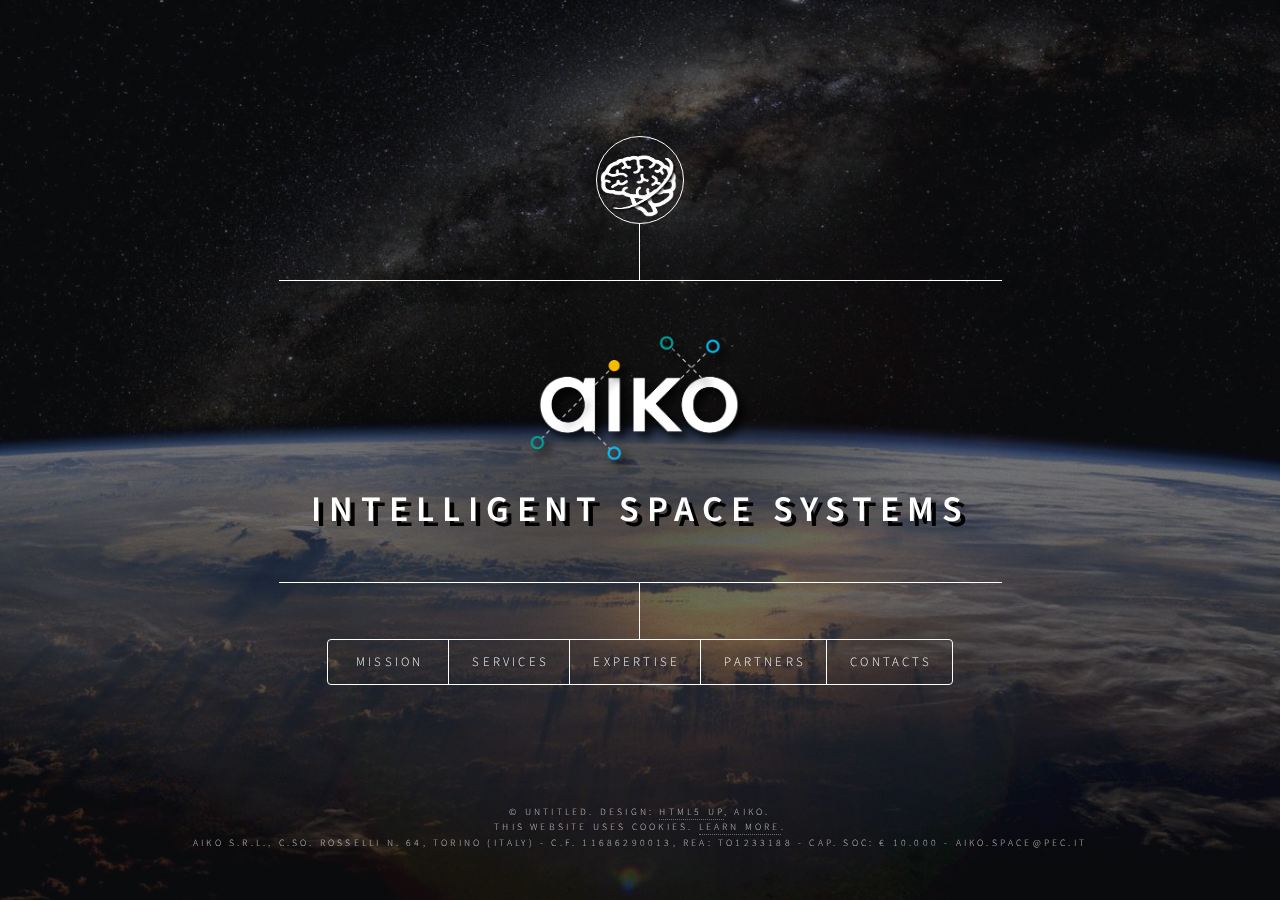
<file: index.html>
<!DOCTYPE HTML>
<!--
	Dimension by HTML5 UP
	html5up.net | @ajlkn
	Free for personal and commercial use under the CCA 3.0 license (html5up.net/license)
-->
<html>
<head>
	<title>AIKO: Intelligent Space Systems</title>
	<meta charset="utf-8" />
	<meta name="viewport" content="width=device-width, initial-scale=1, user-scalable=no" />
	<link rel="stylesheet" href="assets/css/main.css" />
	<link rel="icon" type="image/x-icon" href="favicon.ico">
	<!-- made by following tutorials -->
	<meta name="description" content="AIKO: introducing Artificial Intelligence in Space Missions. Employing Machine Learning and Expert Systems
		                                  for spacecraft Command and Data Handling, Autonomous operations and Mission Control Software. Scalable
																			software solutions for the nanosatellite market, and customized services for the flagship missions."
	/>
	<meta name="keywords" content="artificial intelligence, ai, expert systems, spacecraft, satellite, mission autonomy, company, Torino, Turin, Italy, Italia, I3P,
									   decision making, autonomous operations, machine learning, neural networks, cubesats, nanosatellites, interplanetary, space systems, intelligent,
									Politecnico di Torino"
	/>
	<meta name="author" content="AIKO srl">
	<!-- JSON-LD Markup -->
	<script type="application/ld+json">
		[{
				"@context": "http://schema.org",
				"@type": "Organization",
				"url": "http://www.aikospace.com",
				"logo": "http://www.aikospace.com/images/aiko_logo-01-cropped.png",
                "sameAs": [
					"https://www.facebook.com/aikospace",
					"https://www.linkedin.com/company-beta/11080201/"
				]
			},
			{
				"@context": "http://schema.org",
				"@type": "WebSite",
				"name": "AIKO",
				"alternateName": "AIKO Intelligent Space Systems",
				"url": "http://www.aikospace.com"
			}
		]
	</script>
	<script>
		(function (i, s, o, g, r, a, m) {
			i['GoogleAnalyticsObject'] = r;
			i[r] = i[r] || function () {
				(i[r].q = i[r].q || []).push(arguments)
			}, i[r].l = 1 * new Date();
			a = s.createElement(o),
				m = s.getElementsByTagName(o)[0];
			a.async = 1;
			a.src = g;
			m.parentNode.insertBefore(a, m)
		})(window, document, 'script', 'https://www.google-analytics.com/analytics.js', 'ga');
		ga('create', 'UA-72758622-3', 'auto');
		ga('send', 'pageview');
	</script>
	<!--[if lte IE 9]><link rel="stylesheet" href="assets/css/ie9.css" /><![endif]-->
	<noscript>
		<link rel="stylesheet" href="assets/css/noscript.css" />
	</noscript>
	<style>
		h1 {
			text-shadow: 5px 5px black;
		}
	</style>
</head>
<body>
	<!-- Wrapper -->
	<div id="wrapper">
		<!-- Header -->
		<header id="header">
			<img class="logo" src="images/brain2.png" alt="AI" />
			<div class="content">
				<div class="inner">
					<img class="brand" src="images/AIKO_logo_white.png" alt="Intelligent Space Systems" />
					<!--<script src="assets/js/change_word-min.js"></script>-->
					<h1><span id="INITIAL-NAME">Intelligent Space Systems</span><br><!--<span id="O-WORD">into Space Missions</span></h1>-->
				</div>
			</div>
			<nav>
				<ul>
					<li><a href="#intro">Mission</a></li>
					<li><a href="#services">Services</a></li>
					<li><a href="#expertise">Expertise</a></li>
					<li><a href="#partners">Partners</a></li>
					<li><a href="#contact">Contacts</a></li>
					<!--<li><a href="#elements">Elements</a></li>-->
				</ul>
			</nav>
		</header>
		<!-- Main -->
		<div id="main">
			<!-- Intro -->
			<article id="intro">
				<h2 class="major">Artificial Intelligence for Missions Autonomy</h2>
				<span class="image main"><img src="images/intro2.jpg" alt="" /></span>
				<p><em>AIKO <strong>research-centered, innovative and futuristic</strong> mission is clear: developing algorithms infused with Artificial Intelligence,
								to <strong>increase the autonomy</strong> of current space missions.</em><br><br> Artificial Intelligence has entered
					a new period of scientific relevance.<br> It's time to leap from the traditional, rigid, Earth-bound space systems to
					<strong>autonomous, sentient ones</strong>. Scientific data must be prioritized, telemetry data must be interpreted
					with improved accuracy, failures must be mitigated, design must be optimized.<br> AI-based algorithms not only offer
					<strong>increased performances</strong> with respect to traditional architectures, but are an <strong>enabling technology</strong>					for advanced mission concepts.</p>
			</article>
			<!-- Services -->
			<article id="services">
				<h2 class="major">Services</h2>
				<h3>Advanced Flight Software</h3>
				<span class="image main"><img src="images/juno-f.jpg" alt="" /></span>
				<p>Mission specific Command and Data Handling algorithms for E4-level autonomy.<br>Artificial Intelligence for Mission Replanning,
					Failure Detection, Isolation and Reconfiguration, Event Detection, Data Selection.</p>
				<h3>Big Data applications for space missions</h3>
				<span class="image main"><img src="images/big_data.jpg" alt="" /></span>
				<p>Analysis algorithms for Mission Data. Feature Extraction, Image Classification, Pattern Recognition.</p>
				<h3>Expert Systems for Space Engineering</h3>
				<span class="image main"><img src="images/fuzzy.jpg" alt="" /></span>
				<p>Employing Case-Based Reasoning to perform System Diagnosis, Design and Decision-Making, Project Planning.</p>
			</article>
			<!-- Expertise -->
			<article id="expertise">
				<h2 class="major">Expertise</h2>
				<h3>Machine Learning</h3>
				<span><img class="thumbnail" src="images/arm.jpg" alt="" height="100"/></span>
				<p>We make of Machine Learning our flagship technology:<br> - Neural Networks<br> - Expert Systems<br> Adaptation of the
					technology to Space Systems (C&DH, AOCS, GNC, EPS) and to Space Missions. Our team has years of international presence
					in aerospace congresses (IAC, AIAA Space, ESA 4S, European CubeSat Symposium).</p>
				<h3>On-Board Software</h3>
				<span><img class="thumbnail" src="images/msp430.jpg" alt="" height="100"/></span>
				<p>Embedded Software Development on most typical Nanosatellites processors:<br> - ARM9, Linux RT<br> - MSP430, SalvoOS&trade;<br>					Development heritage on the flown <a href="http://www.cubesatteam-polito.com">e-st@r CubeSat</a> family.</p>
			</article>
			<article id="partners">
				<h2 class="major">Partners</h2>
				<h3>Accepted in I3P Incubator</h3>
				<span><img class="image resiz" src="images/i3p.jpg" alt=""/></span>
				<p>As of 23/05/2017, we are officially accepted among the startups of italian incubator <a href="https://www.i3p.it/">I3P</a>.
					We are currently in pre-incubation status, evolving into incubated in September 2017.</p>
				<h3>PoliTo CubeSat Team</h3>
				<span><img class="image resiz" src="images/cubesat.png" alt=""/></span>
				<p>We are official supporters of Politecnico di Torino <a href="https://www.cubesatteam-polito.com/">CubeSat Team</a>.</p>
			</article>
			<!--Contact-->
			<article id="contact">
				<h2 class="major">Contact Us</h2>
				<span class="image main"><img src="images/earth.jpg" alt="" /></span>
				<!-- <form method="post" action="https://formspree.io/info@aikospace.com">
									<div class="field half first">
										<label for="name">Name</label>
										<input type="text" name="name" id="name" required/>
									</div>
									<div class="field half">
										<label for="email">Email</label>
										<input type="text" name="email" id="email" required/>
									</div>
									<div class="field">
										<label for="subject">Subject</label>
										<textarea name="subject" id="subject" rows="1"></textarea>
									</div>
									<div class="field">
										<label for="message">Message</label>
										<textarea name="message" id="message" rows="4"></textarea>
									</div>
									<ul class="actions">
										<li><input type="submit" value="Send Message" class="special" /></li>
										<li><input type="reset" value="Reset" /></li>
									</ul>
								</form> -->
				<ul class="icons">
					<li><a href="mailto:info@aikospace.com" class="icon fa-envelope"><span class="label">Mail</span></a></li>
					<li><a href="https://www.linkedin.com/company-beta/11080201/" class="icon fa-linkedin"><span class="label">LinkedIn</span></a></li>
					<li><a href="https://www.facebook.com/aikospace" class="icon fa-facebook"><span class="label">Facebook</span></a></li>
					<!-- <li><a href="#" class="icon fa-github"><span class="label">GitHub</span></a></li> -->
				</ul>
				<p class="blocktext"><b>AIKO SRL</b><br>Corso Rosselli 64, 10129, Torino, Italy<br>P.I. 11686290013<br><a href="mailto:info@aikospace.com">info@aikospace.com</a></p>
			</article>
		</div>
		<!-- Footer -->
		<footer id="footer">
			<p class="copyright">&copy; Untitled. Design: <a href="https://html5up.net">HTML5 UP</a>, AIKO.<br> This website uses cookies. <a href="http://cookies.insites.com/">Learn more</a>.<br>				AIKO S.r.l., C.so. Rosselli n. 64, Torino (Italy) - C.F. 11686290013, REA: TO1233188 - Cap. Soc: € 10.000 - <span class="codedirection">ti.cep@ecaps.okia</span>
			</p>
		</footer>
	</div>
	<!-- BG -->
	<div id="bg"></div>
	<!-- Scripts -->
	<script src="assets/js/jquery.min.js"></script>
	<script src="assets/js/skel.min.js"></script>
	<script src="assets/js/util.js"></script>
	<script src="assets/js/main.js"></script>
</body>
</html>
</file>
<file: assets/css/ie9.css>
/*
	Dimension by HTML5 UP
	html5up.net | @ajlkn
	Free for personal and commercial use under the CCA 3.0 license (html5up.net/license)
*/

/* BG */

	#bg:before {
		background: rgba(19, 21, 25, 0.5);
	}

/* Header */

	#header .logo {
		margin: 0 auto;
	}

	#header .content {
		display: inline-block;
	}

	#header nav ul {
		display: inline-block;
	}

		#header nav ul li {
			display: inline-block;
		}

/* Main */

	#main article {
		margin: 0 auto;
	}
</file>
<file: assets/css/noscript.css>
/*
	Dimension by HTML5 UP
	html5up.net | @ajlkn
	Free for personal and commercial use under the CCA 3.0 license (html5up.net/license)
*/

/* Main */

	#main article {
		opacity: 1;
		margin: 4rem 0 0 0;
	}
</file>
<file: assets/css/main.css>
@import url(font-awesome.min.css);
@import url("https://fonts.googleapis.com/css?family=Source+Sans+Pro:300italic,600italic,300,600");

/*
	Dimension by HTML5 UP
	html5up.net | @ajlkn
	Free for personal and commercial use under the CCA 3.0 license (html5up.net/license)
*/

/* Reset */

	html, body, div, span, applet, object, iframe, h1, h2, h3, h4, h5, h6, p, blockquote, pre, a, abbr, acronym, address, big, cite, code, del, dfn, em, img, ins, kbd, q, s, samp, small, strike, strong, sub, sup, tt, var, b, u, i, center, dl, dt, dd, ol, ul, li, fieldset, form, label, legend, table, caption, tbody, tfoot, thead, tr, th, td, article, aside, canvas, details, embed, figure, figcaption, footer, header, hgroup, menu, nav, output, ruby, section, summary, time, mark, audio, video {
		margin: 0;
		padding: 0;
		border: 0;
		font-size: 100%;
		font: inherit;
		vertical-align: baseline;
	}

	article, aside, details, figcaption, figure, footer, header, hgroup, menu, nav, section {
		display: block;
	}

	body {
		line-height: 1;
	}

	ol, ul {
		list-style: none;
	}

	blockquote, q {
		quotes: none;
	}

	blockquote:before, blockquote:after, q:before, q:after {
		content: '';
		content: none;
	}

	p.blocktext {
		font-size: 0.8em;
		text-align: center
	}

	table {
		border-collapse: collapse;
		border-spacing: 0;
	}

	body {
		-webkit-text-size-adjust: none;
	}

/* Span */
span.codedirection { unicode-bidi:bidi-override; direction: rtl; }


/* Box Model */

	*, *:before, *:after {
		-moz-box-sizing: border-box;
		-webkit-box-sizing: border-box;
		box-sizing: border-box;
	}

/* Basic */

	@-ms-viewport {
		width: device-width;
	}

	@media screen and (max-width: 480px) {

		html, body {
			min-width: 320px;
		}

	}

	body {
		background: #1b1f22;
	}

		body.is-loading *, body.is-loading *:before, body.is-loading *:after, body.is-switching *, body.is-switching *:before, body.is-switching *:after {
			-moz-animation: none !important;
			-webkit-animation: none !important;
			-ms-animation: none !important;
			animation: none !important;
			-moz-transition: none !important;
			-webkit-transition: none !important;
			-ms-transition: none !important;
			transition: none !important;
			-moz-transition-delay: none !important;
			-webkit-transition-delay: none !important;
			-ms-transition-delay: none !important;
			transition-delay: none !important;
		}

/* Type */

	html {
		font-size: 16pt;
	}

		@media screen and (max-width: 1680px) {

			html {
				font-size: 12pt;
			}

		}

		@media screen and (max-width: 736px) {

			html {
				font-size: 11pt;
			}

		}

		@media screen and (max-width: 360px) {

			html {
				font-size: 10pt;
			}

		}

	body, input, select, textarea {
		color: #ffffff;
		font-family: "Source Sans Pro", sans-serif;
		font-weight: 300;
		font-size: 1rem;
		line-height: 1.65;
	}

	a {
		-moz-transition: color 0.2s ease-in-out, background-color 0.2s ease-in-out, border-bottom-color 0.2s ease-in-out;
		-webkit-transition: color 0.2s ease-in-out, background-color 0.2s ease-in-out, border-bottom-color 0.2s ease-in-out;
		-ms-transition: color 0.2s ease-in-out, background-color 0.2s ease-in-out, border-bottom-color 0.2s ease-in-out;
		transition: color 0.2s ease-in-out, background-color 0.2s ease-in-out, border-bottom-color 0.2s ease-in-out;
		border-bottom: dotted 1px rgba(255, 255, 255, 0.5);
		text-decoration: none;
		color: inherit;
	}

		a:hover {
			border-bottom-color: transparent;
		}

	strong, b {
		color: #ffffff;
		font-weight: 600;
	}

	em, i {
		font-style: italic;
	}

	p {
		margin: 0 0 2rem 0;
	}

	h1, h2, h3, h4, h5, h6 {
		color: #ffffff;
		font-weight: 600;
		line-height: 1.5;
		margin: 0 0 1rem 0;
		text-transform: uppercase;
		letter-spacing: 0.2rem;
	}

		h1 a, h2 a, h3 a, h4 a, h5 a, h6 a {
			color: inherit;
			text-decoration: none;
		}

		h1.major, h2.major, h3.major, h4.major, h5.major, h6.major {
			border-bottom: solid 1px #ffffff;
			width: -moz-max-content;
			width: -webkit-max-content;
			width: -ms-max-content;
			width: 100%;
			padding-bottom: 0.5rem;
			margin: 0 0 2rem 0;
		}

	h1 {
		font-size: 2.25rem;
		line-height: 1.3;
		letter-spacing: 0.5rem;
	}

	h2 {
		font-size: 1.5rem;
		line-height: 1.4;
		letter-spacing: 0.5rem;
	}

	h3 {
		font-size: 1rem;
	}

	h4 {
		font-size: 0.8rem;
	}

	h5 {
		font-size: 0.7rem;
	}

	h6 {
		font-size: 0.6rem;
	}

	@media screen and (max-width: 736px) {

		h1 {
			font-size: 1.75rem;
			line-height: 1.4;
		}

		h2 {
			font-size: 1.25em;
			line-height: 1.5;
		}

	}

	sub {
		font-size: 0.8rem;
		position: relative;
		top: 0.5rem;
	}

	sup {
		font-size: 0.8rem;
		position: relative;
		top: -0.5rem;
	}

	blockquote {
		border-left: solid 4px #ffffff;
		font-style: italic;
		margin: 0 0 2rem 0;
		padding: 0.5rem 0 0.5rem 2rem;
	}

	code {
		background: rgba(255, 255, 255, 0.075);
		border-radius: 4px;
		font-family: "Courier New", monospace;
		font-size: 0.9rem;
		margin: 0 0.25rem;
		padding: 0.25rem 0.65rem;
	}

	pre {
		-webkit-overflow-scrolling: touch;
		font-family: "Courier New", monospace;
		font-size: 0.9rem;
		margin: 0 0 2rem 0;
	}

		pre code {
			display: block;
			line-height: 1.75;
			padding: 1rem 1.5rem;
			overflow-x: auto;
		}

	hr {
		border: 0;
		border-bottom: solid 1px #ffffff;
		margin: 2.75rem 0;
	}

	.align-left {
		text-align: left;
	}

	.align-center {
		text-align: center;
	}

	.align-right {
		text-align: right;
	}

/* Form */

	form {
		margin: 0 0 2.5rem 0;
	}

		form .field {
			margin: 0 0 1.5rem 0;
		}

			form .field.half {
				width: 50%;
				float: left;
				padding: 0 0 0 0.75rem;
			}

				form .field.half.first {
					padding: 0 0.75rem 0 0;
				}

		form > .actions {
			margin: 1.875rem 0 0 0 !important;
		}

		@media screen and (max-width: 736px) {

			form .field {
				margin: 0 0 1.125rem 0;
			}

				form .field.half {
					padding: 0 0 0 0.5625rem;
				}

					form .field.half.first {
						padding: 0 0.5625rem 0 0;
					}

			form > .actions {
				margin: 1.5rem 0 0 0 !important;
			}

		}

		@media screen and (max-width: 480px) {

			form .field.half {
				width: 100%;
				float: none;
				padding: 0;
			}

				form .field.half.first {
					padding: 0;
				}

		}

	label {
		color: #ffffff;
		display: block;
		font-size: 0.8rem;
		font-weight: 300;
		letter-spacing: 0.2rem;
		line-height: 1.5;
		margin: 0 0 1rem 0;
		text-transform: uppercase;
	}

	input[type="text"],
	input[type="password"],
	input[type="email"],
	input[type="tel"],
	select,
	textarea {
		-moz-appearance: none;
		-webkit-appearance: none;
		-ms-appearance: none;
		appearance: none;
		-moz-transition: border-color 0.2s ease-in-out, box-shadow 0.2s ease-in-out, background-color 0.2s ease-in-out;
		-webkit-transition: border-color 0.2s ease-in-out, box-shadow 0.2s ease-in-out, background-color 0.2s ease-in-out;
		-ms-transition: border-color 0.2s ease-in-out, box-shadow 0.2s ease-in-out, background-color 0.2s ease-in-out;
		transition: border-color 0.2s ease-in-out, box-shadow 0.2s ease-in-out, background-color 0.2s ease-in-out;
		background: transparent;
		border-radius: 4px;
		border: solid 1px #ffffff;
		color: inherit;
		display: block;
		outline: 0;
		padding: 0 1rem;
		text-decoration: none;
		width: 100%;
	}

		input[type="text"]:invalid,
		input[type="password"]:invalid,
		input[type="email"]:invalid,
		input[type="tel"]:invalid,
		select:invalid,
		textarea:invalid {
			box-shadow: none;
		}

		input[type="text"]:focus,
		input[type="password"]:focus,
		input[type="email"]:focus,
		input[type="tel"]:focus,
		select:focus,
		textarea:focus {
			background: rgba(255, 255, 255, 0.075);
			border-color: #ffffff;
			box-shadow: 0 0 0 1px #ffffff;
		}

	select option {
		background: #1b1f22;
		color: #ffffff;
	}

	.select-wrapper {
		text-decoration: none;
		display: block;
		position: relative;
	}

		.select-wrapper:before {
			-moz-osx-font-smoothing: grayscale;
			-webkit-font-smoothing: antialiased;
			font-family: FontAwesome;
			font-style: normal;
			font-weight: normal;
			text-transform: none !important;
		}

		.select-wrapper:before {
			color: #ffffff;
			content: '\f107';
			display: block;
			height: 2.75rem;
			line-height: calc(2.75rem + 0em);
			pointer-events: none;
			position: absolute;
			right: 0;
			text-align: center;
			top: 0;
			width: 2.75rem;
		}

		.select-wrapper select::-ms-expand {
			display: none;
		}

	input[type="text"],
	input[type="password"],
	input[type="email"],
	select {
		height: 2.75rem;
	}

	textarea {
		padding: 0.75rem 1rem;
	}

	input[type="checkbox"],
	input[type="radio"] {
		-moz-appearance: none;
		-webkit-appearance: none;
		-ms-appearance: none;
		appearance: none;
		display: block;
		float: left;
		margin-right: -2rem;
		opacity: 0;
		width: 1rem;
		z-index: -1;
	}

		input[type="checkbox"] + label,
		input[type="radio"] + label {
			text-decoration: none;
			-moz-user-select: none;
			-webkit-user-select: none;
			-ms-user-select: none;
			user-select: none;
			color: #ffffff;
			cursor: pointer;
			display: inline-block;
			font-size: 0.8rem;
			font-weight: 300;
			margin: 0 0 0.5rem 0;
			padding-left: 2.65rem;
			padding-right: 0.75rem;
			position: relative;
		}

			input[type="checkbox"] + label:before,
			input[type="radio"] + label:before {
				-moz-osx-font-smoothing: grayscale;
				-webkit-font-smoothing: antialiased;
				font-family: FontAwesome;
				font-style: normal;
				font-weight: normal;
				text-transform: none !important;
			}

			input[type="checkbox"] + label:before,
			input[type="radio"] + label:before {
				-moz-transition: border-color 0.2s ease-in-out, box-shadow 0.2s ease-in-out, background-color 0.2s ease-in-out;
				-webkit-transition: border-color 0.2s ease-in-out, box-shadow 0.2s ease-in-out, background-color 0.2s ease-in-out;
				-ms-transition: border-color 0.2s ease-in-out, box-shadow 0.2s ease-in-out, background-color 0.2s ease-in-out;
				transition: border-color 0.2s ease-in-out, box-shadow 0.2s ease-in-out, background-color 0.2s ease-in-out;
				border-radius: 4px;
				border: solid 1px #ffffff;
				content: '';
				display: inline-block;
				height: 1.65rem;
				left: 0;
				line-height: calc(1.58125rem + 0em);
				position: absolute;
				text-align: center;
				top: -0.125rem;
				width: 1.65rem;
			}

		input[type="checkbox"]:checked + label:before,
		input[type="radio"]:checked + label:before {
			background: #ffffff !important;
			border-color: #ffffff !important;
			color: #1b1f22;
			content: '\f00c';
		}

		input[type="checkbox"]:focus + label:before,
		input[type="radio"]:focus + label:before {
			background: rgba(255, 255, 255, 0.075);
			border-color: #ffffff;
			box-shadow: 0 0 0 1px #ffffff;
		}

	input[type="checkbox"] + label:before {
		border-radius: 4px;
	}

	input[type="radio"] + label:before {
		border-radius: 100%;
	}

	::-webkit-input-placeholder {
		color: rgba(255, 255, 255, 0.5) !important;
		opacity: 1.0;
	}

	:-moz-placeholder {
		color: rgba(255, 255, 255, 0.5) !important;
		opacity: 1.0;
	}

	::-moz-placeholder {
		color: rgba(255, 255, 255, 0.5) !important;
		opacity: 1.0;
	}

	:-ms-input-placeholder {
		color: rgba(255, 255, 255, 0.5) !important;
		opacity: 1.0;
	}

	.formerize-placeholder {
		color: rgba(255, 255, 255, 0.5) !important;
		opacity: 1.0;
	}

/* Box */

	.box {
		border-radius: 4px;
		border: solid 1px #ffffff;
		margin-bottom: 2rem;
		padding: 1.5em;
	}

		.box > :last-child,
		.box > :last-child > :last-child,
		.box > :last-child > :last-child > :last-child {
			margin-bottom: 0;
		}

		.box.alt {
			border: 0;
			border-radius: 0;
			padding: 0;
		}

/* Icon */

	.icon {
		text-decoration: none;
		border-bottom: none;
		position: relative;
	}

		.icon:before {
			-moz-osx-font-smoothing: grayscale;
			-webkit-font-smoothing: antialiased;
			font-family: FontAwesome;
			font-style: normal;
			font-weight: normal;
			text-transform: none !important;
		}

		.icon > .label {
			display: none;
		}

/* Thumbnail */

	.thumbnail {
		object-fit: cover;
		width:100%;
		height:150px;
		transition-property:height;
		transition-delay: 1s;
	}

		.thumbnail:hover {
	    position:relative;
	    width:100%;
	    height:100%;
		}
/* Image */

	.image {
		border-radius: 4px;
		border: 0;
		display: inline-block;
		position: relative;
	}

		.image:before {
			-moz-pointer-events: none;
			-webkit-pointer-events: none;
			-ms-pointer-events: none;
			pointer-events: none;
			background-image: url("../../images/overlay.png");
			background-color: rgba(19, 21, 25, 0.5);
			border-radius: 4px;
			content: '';
			display: block;
			height: 100%;
			left: 0;
			opacity: 0.2;
			position: absolute;
			top: 0;
			width: 100%;
		}

		.image img {
			border-radius: 4px;
			display: block;
		}


		.brand {
		    max-height: 8.5rem;
				min-height: 150px;

		}

		.image.left, .image.right {
			max-width: 40%;
		}

			.image.left img, .image.right img {
				width: 100%;
			}

		.image.left {
			float: left;
			padding: 0 1.5em 1em 0;
			top: 0.25em;
		}

		.image.right {
			float: right;
			padding: 0 0 1em 1.5em;
			top: 0.25em;
		}

		.image.fit {
			display: block;
			margin: 0 0 2rem 0;
			width: 100%;
		}

			.image.fit img {
				width: 100%;
			}

		.image.main {
			display: block;
			margin: 1rem 0;
			width: 100%;
		}

			.image.main img {
				width: 100%;
			}

		.image.resiz {
			display: block;
			margin: 1rem 0;
			width: 35%;


		}
		@media screen and (max-width: 736px) {

			.image.main {
				margin: 2rem 0;
			}

		}

		@media screen and (max-width: 480px) {

			.image.main {
				margin: 1.5rem 0;
			}

		}

/* List */

	ol {
		list-style: decimal;
		margin: 0 0 2rem 0;
		padding-left: 1.25em;
	}

		ol li {
			padding-left: 0.25em;
		}

	ul {
		list-style: disc;
		margin: 0 0 2rem 0;
		padding-left: 1em;
		text-align: center;
	}

		ul li {
			padding-left: 0.5em;
		}

		ul.alt {
			list-style: none;
			padding-left: 0;
		}

			ul.alt li {
				border-top: solid 1px #ffffff;
				padding: 0.5em 0;
			}

				ul.alt li:first-child {
					border-top: 0;
					padding-top: 0;
				}

		ul.icons {
			cursor: default;
			list-style: none;
			padding-left: 0;
		}

			ul.icons li {
				display: inline-block;
				padding: 0 0.75em 0 0;
			}

				ul.icons li:last-child {
					padding-right: 0;
				}

				ul.icons li a {
					border-radius: 100%;
					box-shadow: inset 0 0 0 1px #ffffff;
					display: inline-block;
					height: 2.25rem;
					line-height: 2.25rem;
					text-align: center;
					width: 2.25rem;
				}

					ul.icons li a:hover {
						background-color: rgba(255, 255, 255, 0.075);
					}

					ul.icons li a:active {
						background-color: rgba(255, 255, 255, 0.175);
					}

		ul.actions {
			cursor: default;
			list-style: none;
			padding-left: 0;
		}

			ul.actions li {
				display: inline-block;
				padding: 0 1rem 0 0;
				vertical-align: middle;
			}

				ul.actions li:last-child {
					padding-right: 0;
				}

			ul.actions.small li {
				padding: 0 0.5rem 0 0;
			}

			ul.actions.vertical li {
				display: block;
				padding: 1rem 0 0 0;
			}

				ul.actions.vertical li:first-child {
					padding-top: 0;
				}

				ul.actions.vertical li > * {
					margin-bottom: 0;
				}

			ul.actions.vertical.small li {
				padding: 0.5rem 0 0 0;
			}

				ul.actions.vertical.small li:first-child {
					padding-top: 0;
				}

			ul.actions.fit {
				display: table;
				margin-left: -1rem;
				padding: 0;
				table-layout: fixed;
				width: calc(100% + 1rem);
			}

				ul.actions.fit li {
					display: table-cell;
					padding: 0 0 0 1rem;
				}

					ul.actions.fit li > * {
						margin-bottom: 0;
					}

				ul.actions.fit.small {
					margin-left: -0.5rem;
					width: calc(100% + 0.5rem);
				}

					ul.actions.fit.small li {
						padding: 0 0 0 0.5rem;
					}

			@media screen and (max-width: 480px) {

				ul.actions {
					margin: 0 0 2rem 0;
				}

					ul.actions li {
						padding: 1rem 0 0 0;
						display: block;
						text-align: center;
						width: 100%;
					}

						ul.actions li:first-child {
							padding-top: 0;
						}

						ul.actions li > * {
							width: 100%;
							margin: 0 !important;
						}

							ul.actions li > *.icon:before {
								margin-left: -2em;
							}

					ul.actions.small li {
						padding: 0.5rem 0 0 0;
					}

						ul.actions.small li:first-child {
							padding-top: 0;
						}

			}

	dl {
		margin: 0 0 2rem 0;
	}

		dl dt {
			display: block;
			font-weight: 600;
			margin: 0 0 1rem 0;
		}

		dl dd {
			margin-left: 2rem;
		}

/* Table */

	.table-wrapper {
		-webkit-overflow-scrolling: touch;
		overflow-x: auto;
	}

	table {
		margin: 0 0 2rem 0;
		width: 100%;
	}

		table tbody tr {
			border: solid 1px #ffffff;
			border-left: 0;
			border-right: 0;
		}

			table tbody tr:nth-child(2n + 1) {
				background-color: rgba(255, 255, 255, 0.075);
			}

		table td {
			padding: 0.75em 0.75em;
		}

		table th {
			color: #ffffff;
			font-size: 0.9em;
			font-weight: 600;
			padding: 0 0.75em 0.75em 0.75em;
			text-align: left;
		}

		table thead {
			border-bottom: solid 2px #ffffff;
		}

		table tfoot {
			border-top: solid 2px #ffffff;
		}

		table.alt {
			border-collapse: separate;
		}

			table.alt tbody tr td {
				border: solid 1px #ffffff;
				border-left-width: 0;
				border-top-width: 0;
			}

				table.alt tbody tr td:first-child {
					border-left-width: 1px;
				}

			table.alt tbody tr:first-child td {
				border-top-width: 1px;
			}

			table.alt thead {
				border-bottom: 0;
			}

			table.alt tfoot {
				border-top: 0;
			}

/* Button */

	input[type="submit"],
	input[type="reset"],
	input[type="button"],
	button,
	.button {
		-moz-appearance: none;
		-webkit-appearance: none;
		-ms-appearance: none;
		appearance: none;
		-moz-transition: background-color 0.2s ease-in-out, color 0.2s ease-in-out;
		-webkit-transition: background-color 0.2s ease-in-out, color 0.2s ease-in-out;
		-ms-transition: background-color 0.2s ease-in-out, color 0.2s ease-in-out;
		transition: background-color 0.2s ease-in-out, color 0.2s ease-in-out;
		background-color: transparent;
		border-radius: 4px;
		border: 0;
		box-shadow: inset 0 0 0 1px #ffffff;
		color: #ffffff !important;
		cursor: pointer;
		display: inline-block;
		font-size: 0.8rem;
		font-weight: 300;
		height: 2.75rem;
		letter-spacing: 0.2rem;
		line-height: 2.75rem;
		outline: 0;
		padding: 0 1.25rem 0 1.35rem;
		text-align: center;
		text-decoration: none;
		text-transform: uppercase;
		white-space: nowrap;
	}

		input[type="submit"]:hover,
		input[type="reset"]:hover,
		input[type="button"]:hover,
		button:hover,
		.button:hover {
			background-color: rgba(255, 255, 255, 0.075);
		}

		input[type="submit"]:active,
		input[type="reset"]:active,
		input[type="button"]:active,
		button:active,
		.button:active {
			background-color: rgba(255, 255, 255, 0.175);
		}

		input[type="submit"].icon:before,
		input[type="reset"].icon:before,
		input[type="button"].icon:before,
		button.icon:before,
		.button.icon:before {
			margin-right: 0.5em;
		}

		input[type="submit"].fit,
		input[type="reset"].fit,
		input[type="button"].fit,
		button.fit,
		.button.fit {
			display: block;
			margin: 0 0 1rem 0;
			width: 100%;
		}

		input[type="submit"].special,
		input[type="reset"].special,
		input[type="button"].special,
		button.special,
		.button.special {
			background-color: #ffffff;
			color: #1b1f22 !important;
			font-weight: 600;
		}

		input[type="submit"].disabled, input[type="submit"]:disabled,
		input[type="reset"].disabled,
		input[type="reset"]:disabled,
		input[type="button"].disabled,
		input[type="button"]:disabled,
		button.disabled,
		button:disabled,
		.button.disabled,
		.button:disabled {
			-moz-pointer-events: none;
			-webkit-pointer-events: none;
			-ms-pointer-events: none;
			pointer-events: none;
			cursor: default;
			opacity: 0.25;
		}

	input[type="submit"],
	input[type="reset"],
	input[type="button"],
	button {
		line-height: calc(2.75rem - 2px);
	}

/* BG */

	#bg {
		-moz-transform: scale(1.0);
		-webkit-transform: scale(1.0);
		-ms-transform: scale(1.0);
		transform: scale(1.0);
		-webkit-backface-visibility: hidden;
		position: fixed;
		top: 0;
		left: 0;
		width: 100%;
		height: 100vh;
		z-index: 1;
	}

		#bg:before, #bg:after {
			content: '';
			display: block;
			position: absolute;
			top: 0;
			left: 0;
			width: 100%;
			height: 100%;
		}

		#bg:before {
			-moz-transition: background-color 2.5s ease-in-out;
			-webkit-transition: background-color 2.5s ease-in-out;
			-ms-transition: background-color 2.5s ease-in-out;
			transition: background-color 2.5s ease-in-out;
			-moz-transition-delay: 0.75s;
			-webkit-transition-delay: 0.75s;
			-ms-transition-delay: 0.75s;
			transition-delay: 0.75s;
			background-image: linear-gradient(to top, rgba(19, 21, 25, 0.5), rgba(19, 21, 25, 0.5)), url("../../images/overlay.png");
			background-size: auto, 256px 256px;
			background-position: center, center;
			background-repeat: no-repeat, repeat;
			z-index: 2;
		}

		#bg:after {
			-moz-transform: scale(1.125);
			-webkit-transform: scale(1.125);
			-ms-transform: scale(1.125);
			transform: scale(1.125);
			-moz-transition: -moz-transform 0.325s ease-in-out, -moz-filter 0.325s ease-in-out;
			-webkit-transition: -webkit-transform 0.325s ease-in-out, -webkit-filter 0.325s ease-in-out;
			-ms-transition: -ms-transform 0.325s ease-in-out, -ms-filter 0.325s ease-in-out;
			transition: transform 0.325s ease-in-out, filter 0.325s ease-in-out;
			background-image: url("../../images/wp.jpg");
			background-position: center;
			background-size: cover;
			background-repeat: no-repeat;
			z-index: 1;
		}

		body.is-article-visible #bg:after {
			-moz-transform: scale(1.0825);
			-webkit-transform: scale(1.0825);
			-ms-transform: scale(1.0825);
			transform: scale(1.0825);
			-moz-filter: blur(0.2rem);
			-webkit-filter: blur(0.2rem);
			-ms-filter: blur(0.2rem);
			filter: blur(0.2rem);
		}

		body.is-loading #bg:before {
			background-color: #000000;
		}

/* Wrapper */

	#wrapper {
		display: -moz-flex;
		display: -webkit-flex;
		display: -ms-flex;
		display: flex;
		-moz-flex-direction: column;
		-webkit-flex-direction: column;
		-ms-flex-direction: column;
		flex-direction: column;
		-moz-align-items: center;
		-webkit-align-items: center;
		-ms-align-items: center;
		align-items: center;
		-moz-justify-content: space-between;
		-webkit-justify-content: space-between;
		-ms-justify-content: space-between;
		justify-content: space-between;
		position: relative;
		min-height: 100vh;
		width: 100%;
		padding: 4rem 2rem;
		z-index: 3;
	}

		#wrapper:before {
			content: '';
			display: block;
		}

		@media screen and (max-width: 1680px) {

			#wrapper {
				padding: 3rem 2rem;
			}

		}

		@media screen and (max-width: 736px) {

			#wrapper {
				padding: 2rem 1rem;
			}

		}

		@media screen and (max-width: 480px) {

			#wrapper {
				padding: 1rem;
			}

		}

/* Header */

	#header {
		display: -moz-flex;
		display: -webkit-flex;
		display: -ms-flex;
		display: flex;
		-moz-flex-direction: column;
		-webkit-flex-direction: column;
		-ms-flex-direction: column;
		flex-direction: column;
		-moz-align-items: center;
		-webkit-align-items: center;
		-ms-align-items: center;
		align-items: center;
		-moz-transition: -moz-transform 0.325s ease-in-out, -moz-filter 0.325s ease-in-out, opacity 0.325s ease-in-out;
		-webkit-transition: -webkit-transform 0.325s ease-in-out, -webkit-filter 0.325s ease-in-out, opacity 0.325s ease-in-out;
		-ms-transition: -ms-transform 0.325s ease-in-out, -ms-filter 0.325s ease-in-out, opacity 0.325s ease-in-out;
		transition: transform 0.325s ease-in-out, filter 0.325s ease-in-out, opacity 0.325s ease-in-out;
		background-image: -moz-radial-gradient(rgba(0, 0, 0, 0.25) 25%, transparent 55%);
		background-image: -webkit-radial-gradient(rgba(0, 0, 0, 0.25) 25%, transparent 55%);
		background-image: -ms-radial-gradient(rgba(0, 0, 0, 0.25) 25%, transparent 55%);
		background-image: radial-gradient(rgba(0, 0, 0, 0.25) 25%, transparent 55%);
		max-width: 100%;
		text-align: center;
	}

		#header > * {
			-moz-transition: opacity 0.325s ease-in-out;
			-webkit-transition: opacity 0.325s ease-in-out;
			-ms-transition: opacity 0.325s ease-in-out;
			transition: opacity 0.325s ease-in-out;
			position: relative;
			margin-top: 3.5rem;
		}

			#header > *:before {
				content: '';
				display: block;
				position: absolute;
				top: calc(-3.5rem - 1px);
				left: calc(50% - 1px);
				width: 1px;
				height: calc(3.5rem + 1px);
				background: #ffffff;
			}

		#header > :first-child {
			margin-top: 0;
		}

			#header > :first-child:before {
				display: none;
			}

		#header .logo {
			width: 5.5rem;
			height: 5.5rem;
			line-height: 5.5rem;
			border: solid 1px #ffffff;
			border-radius: 100%;
		}

			#header .logo .icon:before {
				font-size: 2rem;
			}

		#header .content {
			border-style: solid;
			border-color: #ffffff;
			border-top-width: 1px;
			border-bottom-width: 1px;
			max-width: 100%;
		}

			#header .content .inner {
				-moz-transition: max-height 0.75s ease, padding 0.75s ease, opacity 0.325s ease-in-out;
				-webkit-transition: max-height 0.75s ease, padding 0.75s ease, opacity 0.325s ease-in-out;
				-ms-transition: max-height 0.75s ease, padding 0.75s ease, opacity 0.325s ease-in-out;
				transition: max-height 0.75s ease, padding 0.75s ease, opacity 0.325s ease-in-out;
				-moz-transition-delay: 0.25s;
				-webkit-transition-delay: 0.25s;
				-ms-transition-delay: 0.25s;
				transition-delay: 0.25s;
				padding: 3rem 2rem;
				max-height: 40rem;
				overflow: hidden;
			}

				#header .content .inner > :last-child {
					margin-bottom: 0;
				}

			#header .content p {
				text-transform: uppercase;
				letter-spacing: 0.2rem;
				font-size: 0.8rem;
				line-height: 2;
			}

		#header nav ul {
			display: -moz-flex;
			display: -webkit-flex;
			display: -ms-flex;
			display: flex;
			margin-bottom: 0;
			list-style: none;
			padding-left: 0;
			border: solid 1px #ffffff;
			border-radius: 4px;
		}

			#header nav ul li {
				padding-left: 0;
				border-left: solid 1px #ffffff;
			}

				#header nav ul li:first-child {
					border-left: 0;
				}

				#header nav ul li a {
					display: block;
					min-width: 7.5rem;
					height: 2.75rem;
					line-height: 2.75rem;
					padding: 0 1.25rem 0 1.45rem;
					text-transform: uppercase;
					letter-spacing: 0.2rem;
					font-size: 0.8rem;
					border-bottom: 0;
				}

					#header nav ul li a:hover {
						background-color: rgba(255, 255, 255, 0.075);
					}

					#header nav ul li a:active {
						background-color: rgba(255, 255, 255, 0.175);
					}

		#header nav.use-middle:after {
			content: '';
			display: block;
			position: absolute;
			top: 0;
			left: calc(50% - 1px);
			width: 1px;
			height: 100%;
			background: #ffffff;
		}

		#header nav.use-middle ul li.is-middle {
			border-left: 0;
		}

		body.is-article-visible #header {
			-moz-transform: scale(0.95);
			-webkit-transform: scale(0.95);
			-ms-transform: scale(0.95);
			transform: scale(0.95);
			-moz-filter: blur(0.1rem);
			-webkit-filter: blur(0.1rem);
			-ms-filter: blur(0.1rem);
			filter: blur(0.1rem);
			opacity: 0;
		}

		body.is-loading #header {
			-moz-filter: blur(0.125rem);
			-webkit-filter: blur(0.125rem);
			-ms-filter: blur(0.125rem);
			filter: blur(0.125rem);
		}

			body.is-loading #header > * {
				opacity: 0;
			}

			body.is-loading #header .content .inner {
				max-height: 0;
				padding-top: 0;
				padding-bottom: 0;
				opacity: 0;
			}

		@media screen and (max-width: 980px) {

			#header .content p br {
				display: none;
			}

		}

		@media screen and (max-width: 736px) {

			#header > * {
				margin-top: 2rem;
			}

				#header > *:before {
					top: calc(-2rem - 1px);
					height: calc(2rem + 1px);
				}

			#header .logo {
				width: 4.75rem;
				height: 4.75rem;
				line-height: 4.75rem;
			}

				#header .logo .icon:before {
					font-size: 1.75rem;
				}

			#header .content .inner {
				padding: 2.5rem 1rem;
			}

			#header .content p {
				line-height: 1.875;
			}

		}

		@media screen and (max-width: 480px) {

			#header {
				padding: 1.5rem 0;
			}

				#header .content .inner {
					padding: 2.5rem 0;
				}

				#header nav ul {
					-moz-flex-direction: column;
					-webkit-flex-direction: column;
					-ms-flex-direction: column;
					flex-direction: column;
					min-width: 10rem;
					max-width: 100%;
				}

					#header nav ul li {
						border-left: 0;
						border-top: solid 1px #ffffff;
					}

						#header nav ul li:first-child {
							border-top: 0;
						}

						#header nav ul li a {
							height: 3rem;
							line-height: 3rem;
							min-width: 0;
							width: 100%;
						}

				#header nav.use-middle:after {
					display: none;
				}

		}

/* Main */

	#main {
		-moz-flex-grow: 1;
		-webkit-flex-grow: 1;
		-ms-flex-grow: 1;
		flex-grow: 1;
		-moz-flex-shrink: 1;
		-webkit-flex-shrink: 1;
		-ms-flex-shrink: 1;
		flex-shrink: 1;
		display: -moz-flex;
		display: -webkit-flex;
		display: -ms-flex;
		display: flex;
		-moz-align-items: center;
		-webkit-align-items: center;
		-ms-align-items: center;
		align-items: center;
		-moz-justify-content: center;
		-webkit-justify-content: center;
		-ms-justify-content: center;
		justify-content: center;
		-moz-flex-direction: column;
		-webkit-flex-direction: column;
		-ms-flex-direction: column;
		flex-direction: column;
		position: relative;
		max-width: 100%;
		z-index: 3;
	}

		#main article {
			-moz-transform: translateY(0.25rem);
			-webkit-transform: translateY(0.25rem);
			-ms-transform: translateY(0.25rem);
			transform: translateY(0.25rem);
			-moz-transition: opacity 0.325s ease-in-out, -moz-transform 0.325s ease-in-out;
			-webkit-transition: opacity 0.325s ease-in-out, -webkit-transform 0.325s ease-in-out;
			-ms-transition: opacity 0.325s ease-in-out, -ms-transform 0.325s ease-in-out;
			transition: opacity 0.325s ease-in-out, transform 0.325s ease-in-out;
			padding: 4.5rem 2.5rem 1.5rem 2.5rem ;
			position: relative;
			width: 40rem;
			max-width: 100%;
			background-color: rgba(27, 31, 34, 0.85);
			border-radius: 4px;
			opacity: 0;
		}

			#main article.active {
				-moz-transform: translateY(0);
				-webkit-transform: translateY(0);
				-ms-transform: translateY(0);
				transform: translateY(0);
				opacity: 1;
			}

			#main article .close {
				display: block;
				position: absolute;
				top: 0;
				right: 0;
				width: 4rem;
				height: 4rem;
				cursor: pointer;
				text-indent: 4rem;
				overflow: hidden;
				white-space: nowrap;
			}

				#main article .close:before {
					-moz-transition: background-color 0.2s ease-in-out;
					-webkit-transition: background-color 0.2s ease-in-out;
					-ms-transition: background-color 0.2s ease-in-out;
					transition: background-color 0.2s ease-in-out;
					content: '';
					display: block;
					position: absolute;
					top: 0.75rem;
					left: 0.75rem;
					width: 2.5rem;
					height: 2.5rem;
					border-radius: 100%;
					background-position: center;
					background-image: url("data:image/svg+xml;charset=utf8,%3Csvg xmlns='http://www.w3.org/2000/svg' xmlns:xlink='http://www.w3.org/1999/xlink' width='20px' height='20px' viewBox='0 0 20 20' zoomAndPan='disable'%3E%3Cstyle%3Eline %7B stroke: %23ffffff%3B stroke-width: 1%3B %7D%3C/style%3E%3Cline x1='2' y1='2' x2='18' y2='18' /%3E%3Cline x1='18' y1='2' x2='2' y2='18' /%3E%3C/svg%3E");
					background-size: 20px 20px;
					background-repeat: no-repeat;
				}

				#main article .close:hover:before {
					background-color: rgba(255, 255, 255, 0.075);
				}

				#main article .close:active:before {
					background-color: rgba(255, 255, 255, 0.175);
				}

		@media screen and (max-width: 736px) {

			#main article {
				padding: 3.5rem 2rem 0.5rem 2rem ;
			}

				#main article .close:before {
					top: 0.875rem;
					left: 0.875rem;
					width: 2.25rem;
					height: 2.25rem;
					background-size: 14px 14px;
				}

		}

		@media screen and (max-width: 480px) {

			#main article {
				padding: 3rem 1.5rem 0.5rem 1.5rem ;
			}

		}

/* Footer */

	#footer {
		-moz-transition: -moz-transform 0.325s ease-in-out, -moz-filter 0.325s ease-in-out, opacity 0.325s ease-in-out;
		-webkit-transition: -webkit-transform 0.325s ease-in-out, -webkit-filter 0.325s ease-in-out, opacity 0.325s ease-in-out;
		-ms-transition: -ms-transform 0.325s ease-in-out, -ms-filter 0.325s ease-in-out, opacity 0.325s ease-in-out;
		transition: transform 0.325s ease-in-out, filter 0.325s ease-in-out, opacity 0.325s ease-in-out;
		width: 100%;
		max-width: 100%;
		margin-top: 2rem;
		text-align: center;
	}

		#footer .copyright {
			letter-spacing: 0.2rem;
			font-size: 0.6rem;
			opacity: 0.75;
			margin-bottom: 0;
			text-transform: uppercase;
		}

		body.is-article-visible #footer {
			-moz-transform: scale(0.95);
			-webkit-transform: scale(0.95);
			-ms-transform: scale(0.95);
			transform: scale(0.95);
			-moz-filter: blur(0.1rem);
			-webkit-filter: blur(0.1rem);
			-ms-filter: blur(0.1rem);
			filter: blur(0.1rem);
			opacity: 0;
		}

		body.is-loading #footer {
			opacity: 0;
		}
</file>
